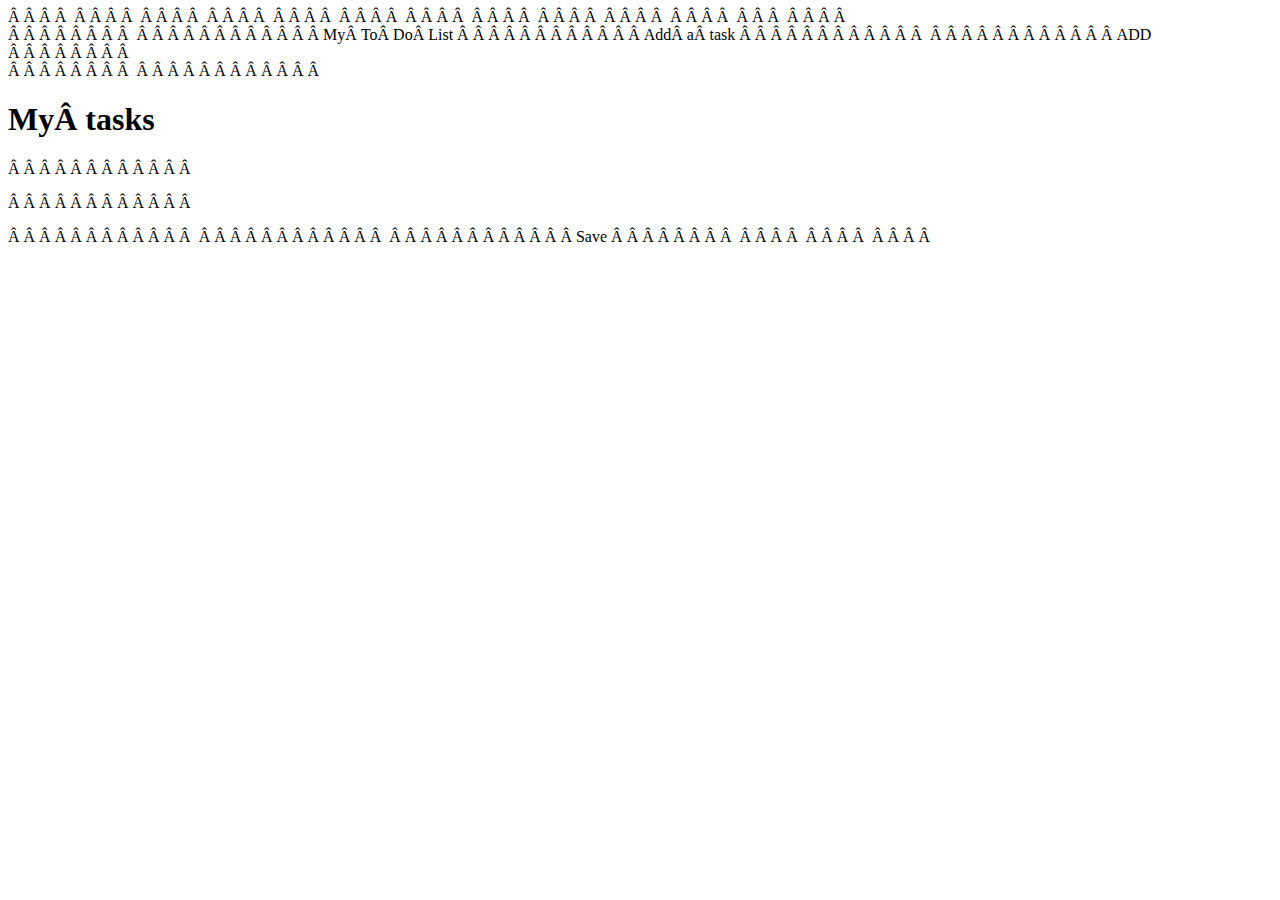
<file: Todo List/index.html>
<!DOCTYPE html> 
 <html lang="en"> 
 <head> 
     <meta charset="UTF-8"> 
     <meta http-equiv="X-UA-Compatible" content="IE=edge"> 
     <meta name="viewport" content="width=device-width, initial-scale=1.0"> 
     <title>Document</title> 
     <link rel="stylesheet" href="style.css" type="text/css"> 
     <script src="https://code.jquery.com/jquery-3.5.1.slim.min.js" integrity="sha384-DfXdz2htPH0lsSSs5nCTpuj/zy4C+OGpamoFVy38MVBnE+IbbVYUew+OrCXaRkfj" crossorigin="anonymous"></script> 
     <script src="https://cdn.jsdelivr.net/npm/popper.js@1.16.1/dist/umd/popper.min.js" integrity="sha384-9/reFTGAW83EW2RDu2S0VKaIzap3H66lZH81PoYlFhbGU+6BZp6G7niu735Sk7lN" crossorigin="anonymous"></script> 
     <script src="https://stackpath.bootstrapcdn.com/bootstrap/4.5.2/js/bootstrap.min.js" integrity="sha384-B4gt1jrGC7Jh4AgTPSdUtOBvfO8shuf57BaghqFfPlYxofvL8/KUEfYiJOMMV+rV" crossorigin="anonymous"></script> 
     <script src="https://kit.fontawesome.com/5f59ca6ad3.js" crossorigin="anonymous"></script> 
      
     <link rel="stylesheet" href="https://stackpath.bootstrapcdn.com/bootstrap/4.5.2/css/bootstrap.min.css" integrity="sha384-JcKb8q3iqJ61gNV9KGb8thSsNjpSL0n8PARn9HuZOnIxN0hoP+VmmDGMN5t9UJ0Z" crossorigin="anonymous" /> 
     
 </head> 
 <body> 
     <div> 
         <div class="head-section" id="headSection"> 
             <h1 class="heading">My To Do List</h1> 
             <h2 class="sec-heading">Add a task</h2> 
             <input placeholder="what to do? " id="userInput"> 
             <button id="addTodoBtn" class="btn btn-primary">ADD</button> 
         </div> 
         <div id="bodySection" class="body-section"> 
             <h1>My tasks</h1> 
             <p id="p1"></p> 
             <p id="p2"></p> 
             <ul class="todo-items-container" id="todoItemsContainer"> 
             </ul> 
             <button id="saveTodoBtn" class="btn btn-info">Save</button> 
         </div> 
     </div> 
  
     </div> 
  
     <script src="app.js"></script> 
 </body> 
  
 </html>
</file>
<file: Todo List/style.css>
@import url('https://fonts.googleapis.com/css2?family=Bree+Serif&family=Caveat:wght@400;700&family=Lobster&family=Monoton&family=Open+Sans:ital,wght@0,400;0,700;1,400;1,700&family=Playfair+Display+SC:ital,wght@0,400;0,700;1,700&family=Playfair+Display:ital,wght@0,400;0,700;1,700&family=Roboto:ital,wght@0,400;0,700;1,400;1,700&family=Source+Sans+Pro:ital,wght@0,400;0,700;1,700&family=Work+Sans:ital,wght@0,400;0,700;1,700&display=swap'); 
  
 .head-section { 
     background-color: brown; 
     background-size: cover; 
     text-align: center; 
     padding: 10px; 
 } 
  
 .heading { 
     color: white; 
     font-size: 30px; 
     font-family: "Robotto"; 
     font-weight: bold; 
     font-style: oblique; 
 } 
  
 .body-section { 
     background-color: beige; 
     background-size: cover; 
     text-align: left; 
     padding: 10px; 
 } 
  
 ul { 
     list-style: none; 
 } 
  
 .todo-item-container { 
     margin-top: 15px; 
 } 
  
 .label-container { 
     background-color: #e6f6ff; 
     width: 100%; 
     border-style: solid; 
     border-width: 5px; 
     border-color: #096f92; 
     border-right: none; 
     border-top: none; 
     border-bottom: none; 
     border-radius: 4px; 
     padding: 15px; 
     margin: 10px; 
 } 
  
 .sec-heading { 
     color: yellow; 
 } 
  
 .checkbox-input { 
     margin-top: 12px; 
     margin-right: 12px; 
  
 } 
  
 .label-element { 
     margin: 10px; 
     text-align: center; 
     padding-left: 20px; 
 } 
  
 .delete-icon-container { 
     text-align: right; 
     width: 18%; 
     margin-left: 80px; 
 } 
  
 .delete-icon { 
     padding: 10px; 
     text-align: right; 
 }
</file>
